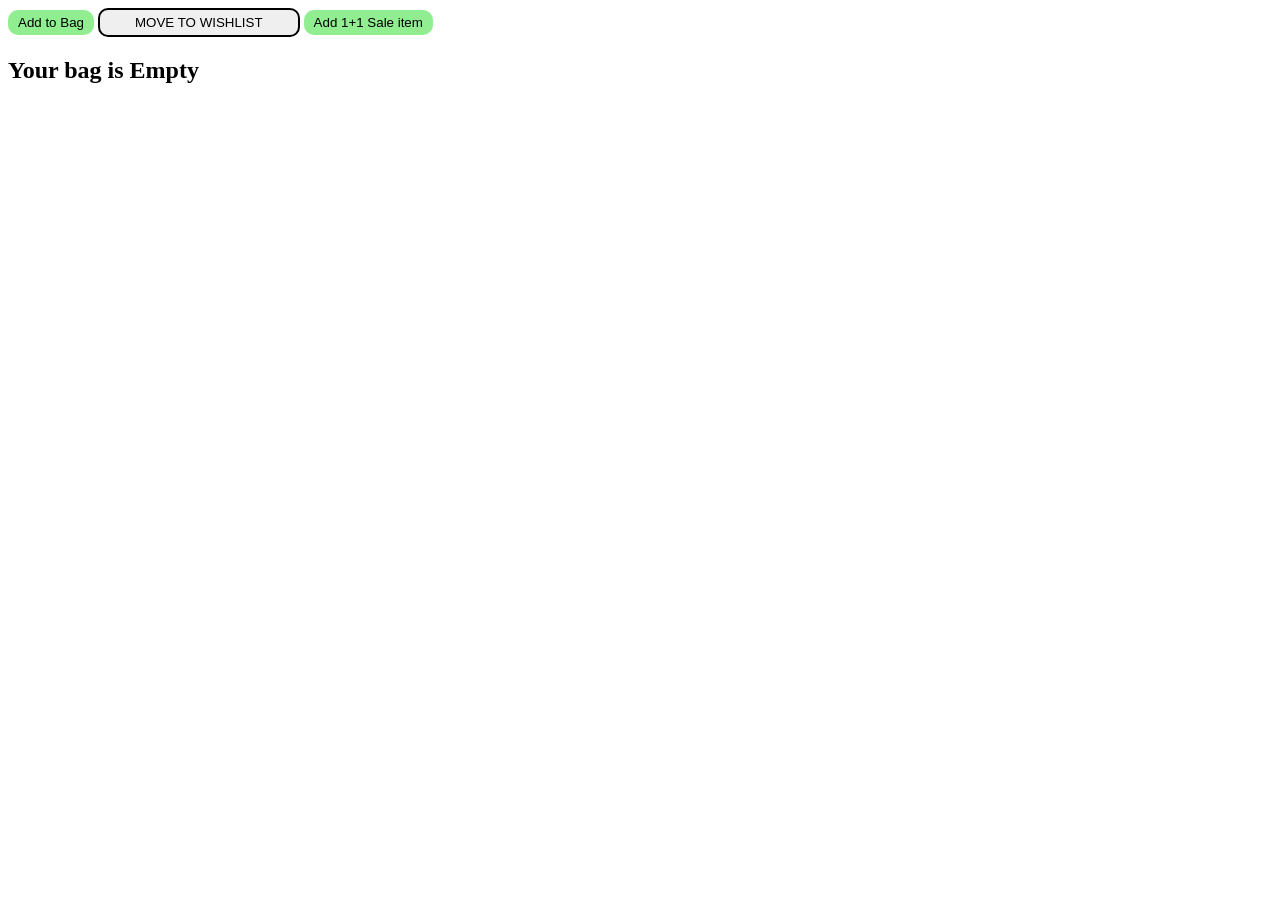
<file: index.html>
<!DOCTYPE html>
<html lang="en">
<head>
    <meta charset="UTF-8">
    <meta name="viewport" content="width=device-width, initial-scale=1.0">
    <title>Myntra Bag</title>
    <link rel="stylesheet" href="myntra_bag.css">
</head>
<body>
    <!-- document object model -->
    <button class="bag" onclick="
    cartQuantity++;
    document.querySelector('#cartSummary').innerText = `Your bag has ${cartQuantity} items` ;
    ">Add to Bag</button>

    <button class="wishlist" onclick="
     cartQuantity--;
     document.querySelector('#cartSummary').innerText = `Your bag has ${cartQuantity} items` ;
    ">move to Wishlist</button>

    <button class="bag" onclick="
    cartQuantity+=2;
    document.querySelector('#cartSummary').innerText = `Your bag has ${cartQuantity} items` ;
    ">Add 1+1 Sale item</button>
    
    <h2 id="cartSummary"></h2>

    
    <script src="myntra_bag.js"></script>
    
</body>
</html>
</file>
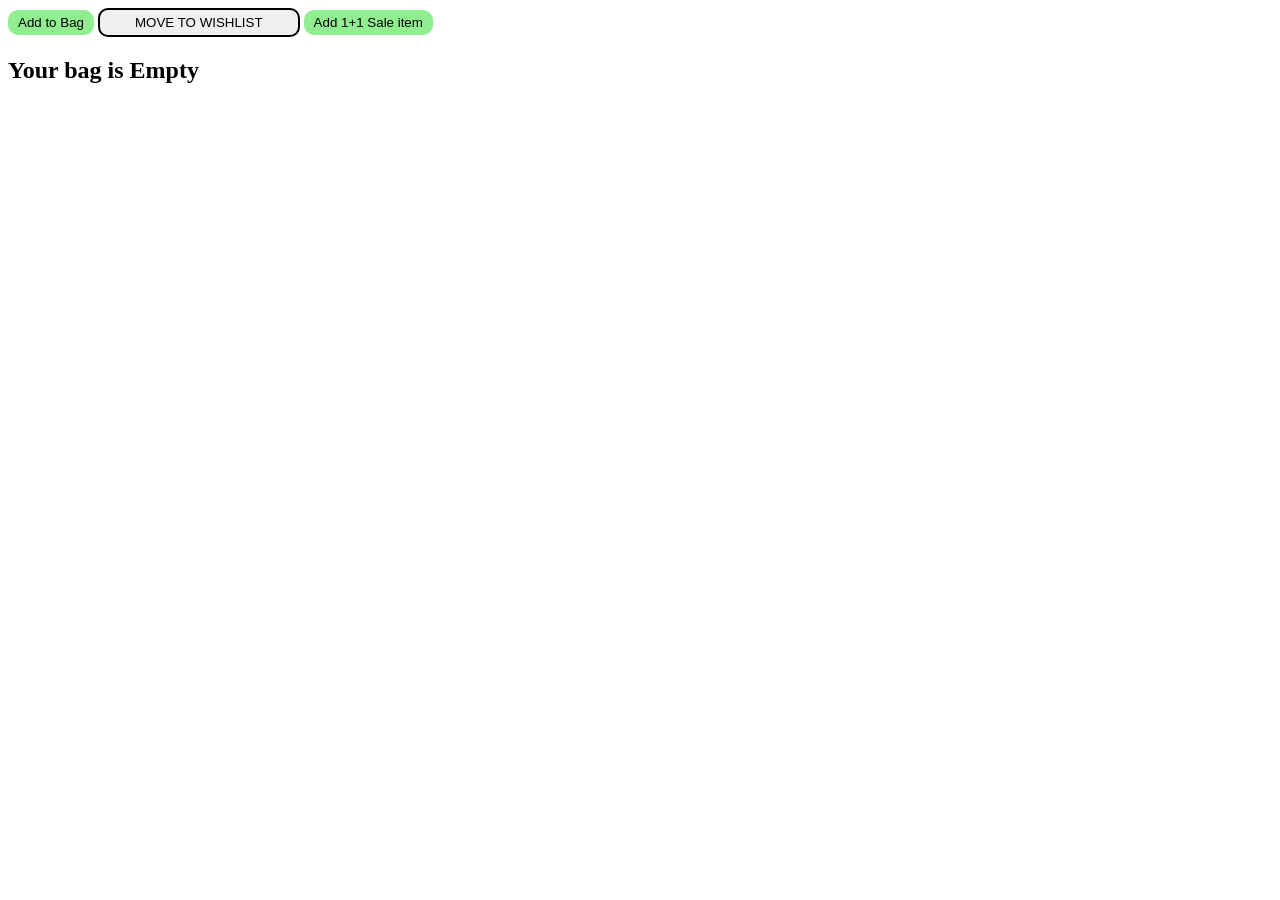
<file: myntra_bag.html>
<!DOCTYPE html>
<html lang="en">
<head>
    <meta charset="UTF-8">
    <meta name="viewport" content="width=device-width, initial-scale=1.0">
    <title>Myntra Bag</title>
    <link rel="stylesheet" href="myntra_bag.css">
</head>
<body>
    <!-- document object model -->
    <button class="bag" onclick="
    cartQuantity++;
    document.querySelector('#cartSummary').innerText = `Your bag has ${cartQuantity} items` ;
    ">Add to Bag</button>

    <button class="wishlist" onclick="
     cartQuantity--;
     document.querySelector('#cartSummary').innerText = `Your bag has ${cartQuantity} items` ;
    ">move to Wishlist</button>

    <button class="bag" onclick="
    cartQuantity+=2;
    document.querySelector('#cartSummary').innerText = `Your bag has ${cartQuantity} items` ;
    ">Add 1+1 Sale item</button>
    
    <h2 id="cartSummary"></h2>

    
    <script src="myntra_bag.js"></script>
    
</body>
</html>
</file>
<file: myntra_bag.css>
.bag{
    background-color: lightgreen;
    border: none;
    border-radius: 10px;
    padding: 5px 10px;
}
.wishlist{
    border: 2px solid black;
    padding: 5px 35px;
    border-radius: 10px;
    text-transform: uppercase;
}
</file>
